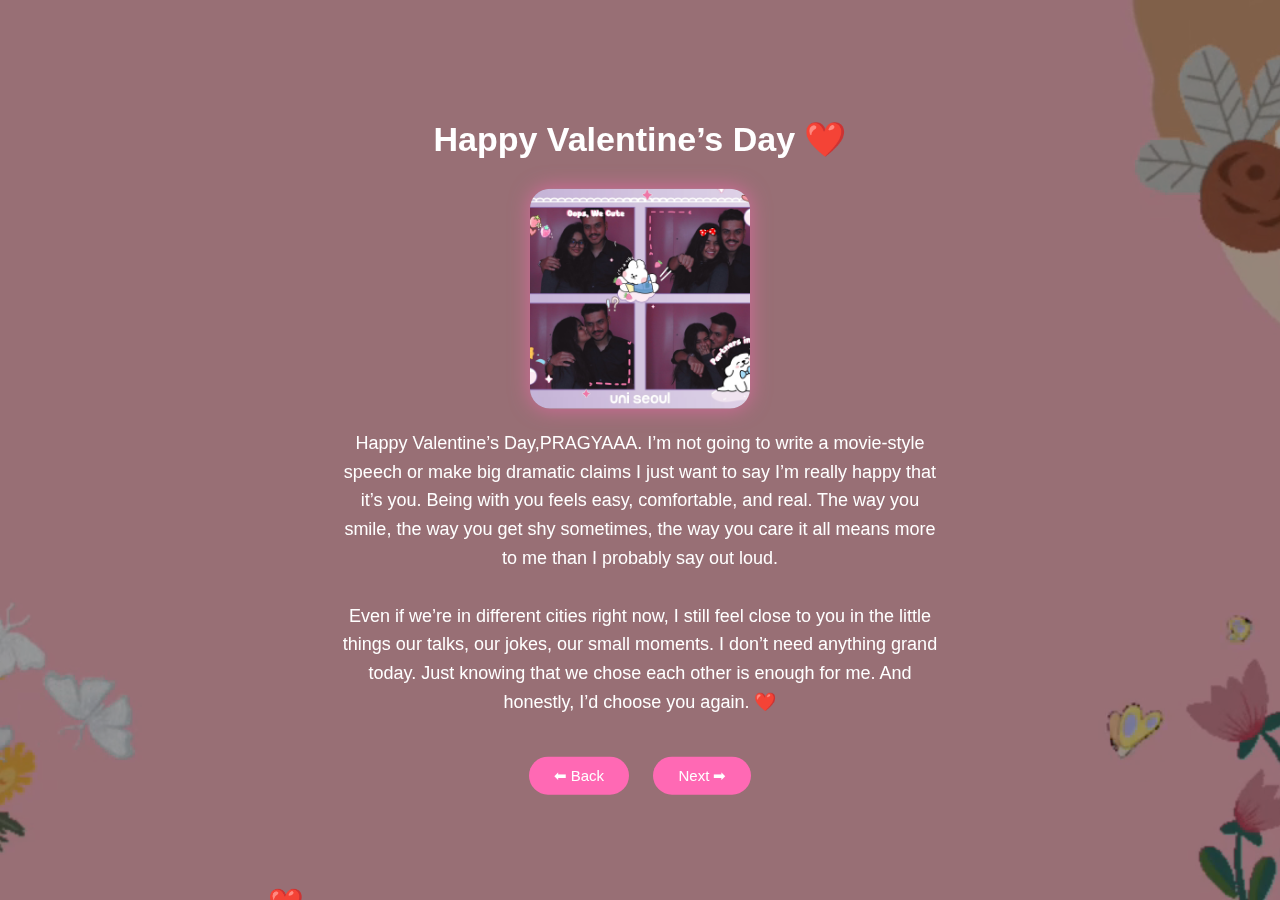
<file: page8.html>
<!DOCTYPE html>
<html lang="en">
<head>
    <meta charset="UTF-8">
    <title>Happy Valentine’s Day ❤️</title>
    <link rel="stylesheet" href="style.css">
</head>
<script>
    function createFloating() {
        const element = document.createElement("div");
        element.classList.add("floating");

        const symbols = ["❤️", "✨"];
        element.innerHTML = symbols[Math.floor(Math.random() * symbols.length)];

        element.style.left = Math.random() * 100 + "vw";
        element.style.fontSize = (Math.random() * 15 + 15) + "px";
        element.style.animationDuration = (Math.random() * 4 + 4) + "s";

        document.body.appendChild(element);

        setTimeout(() => {
            element.remove();
        }, 8000);
    }

    // More hearts & sparkles
    setInterval(createFloating, 400);
</script>
<body>

    <!-- Background Video -->
    <video autoplay muted loop playsinline id="bg-video">
        <source src="bg.mp4" type="video/mp4">
    </video>
    <audio id="bgMusic" autoplay loop>
    <source src="blue.mp3" type="audio/mpeg">
</audio>

    <div class="container">

        <h1>Happy Valentine’s Day ❤️</h1>

        <img src="image.jpeg" alt="our photo" class="photo">

        <p class="message">
            Happy Valentine’s Day,PRAGYAAA. I’m not going to write a movie-style speech or make big dramatic claims
            I just want to say I’m really happy that it’s you.
            Being with you feels easy, comfortable, and real.
            The way you smile, the way you get shy sometimes, the way you care 
            it all means more to me than I probably say out loud.
            <br><br>
            Even if we’re in different cities right now, I still feel close to you in the little things 
            our talks, our jokes, our small moments.
            I don’t need anything grand today.
            Just knowing that we chose each other is enough for me.
            And honestly, I’d choose you again. ❤️
        </p>

        <div class="buttons">
            <button onclick="goBack()">⬅ Back</button>
            <button onclick="goNext()">Next ➡</button>
        </div>

    </div>

<script>
    function goBack() {
        window.location.href = "page7.html";
    }

    function goNext() {
        window.location.href = "page9.html";
    }
</script>

</body>
</html>
</file>
<file: style.css>
body {
    margin: 0;
    padding: 0;
    font-family: Arial, sans-serif;
    overflow: hidden;
}

/* Background Video */
#bg-video {
    position: fixed;
    top: 0;
    left: 0;
    width: 100vw;
    height: 100vh;
    object-fit: cover;
    z-index: -2;
}

/* Dark overlay */
body::before {
    content: "";
    position: fixed;
    top: 0;
    left: 0;
    width: 100%;
    height: 100%;
    background: rgba(0, 0, 0, 0.4);
    z-index: -1;
}

/* Center everything */
.container {
    position: absolute;
    top: 50%;
    left: 50%;
    transform: translate(-50%, -50%);
    text-align: center;
    color: white;
}

#mainGif {
    width: 250px;
    margin-bottom: 20px;
}

h1 {
    font-size: 34px;
    margin-bottom: 30px;
}

button {
    padding: 12px 28px;
    font-size: 16px;
    border: none;
    border-radius: 30px;
    cursor: pointer;
    margin: 10px;
    transition: 0.3s;
}

#yesBtn {
    background-color: hotpink;
    color: white;
}

#yesBtn:hover {
    background-color: deeppink;
}

#noBtn {
    background-color: gray;
    color: white;
}
.pageGif {
    width: 220px;
    margin: 20px 0;
}

.message {
    max-width: 700px;
    margin: auto;
    font-size: 18px;
    line-height: 1.6;
    padding: 0 20px;
}

.buttons {
    margin-top: 30px;
}

.buttons button {
    padding: 10px 25px;
    font-size: 15px;
    border: none;
    border-radius: 25px;
    cursor: pointer;
    margin: 10px;
    background-color: hotpink;
    color: white;
    transition: 0.3s;
}

.buttons button:hover {
    background-color: deeppink;
}
.photo {
    width: 220px;        /* fixed size */
    height: 220px;       /* keep square */
    object-fit: cover;   /* crop properly */
    border-radius: 20px;
    margin: 20px auto;
    display: block;
    box-shadow: 0 0 20px rgba(255, 105, 180, 0.6);
}
/* Floating Hearts & Sparkles */
.floating {
    position: fixed;
    bottom: -20px;
    pointer-events: none;
    animation: floatUp linear forwards;
    z-index: 0;
}

@keyframes floatUp {
    0% {
        transform: translateY(0);
        opacity: 1;
    }
    100% {
        transform: translateY(-110vh);
        opacity: 0;
    }
}
</file>
